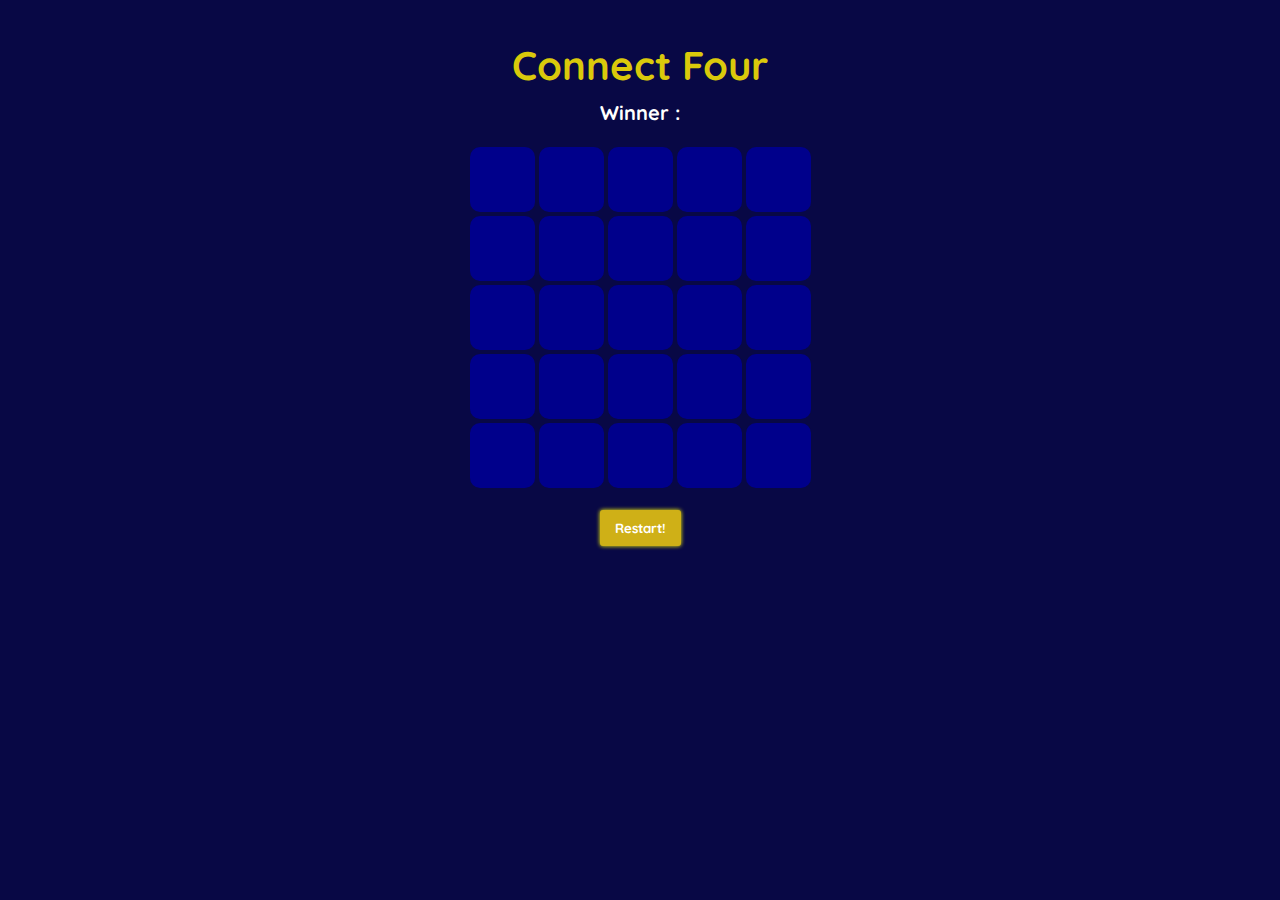
<file: index.html>
<!DOCTYPE html>
<html lang="pt-br">
<head>
    <meta charset="UTF-8">
    <meta http-equiv="X-UA-Compatible" content="IE=edge">
    <meta name="viewport" content="width=device-width, initial-scale=1.0">
    <title>Document</title>
    <link rel="stylesheet" href="style.css">
</head>
<body onload="fill()">
    <h1>Connect Four</h1>
    <h2></h2>
    <div id="pai">
        
    </div>
    <button onclick="fill()">Restart!</button>
    <script src="script.js"></script>
</body>
</html>
</file>
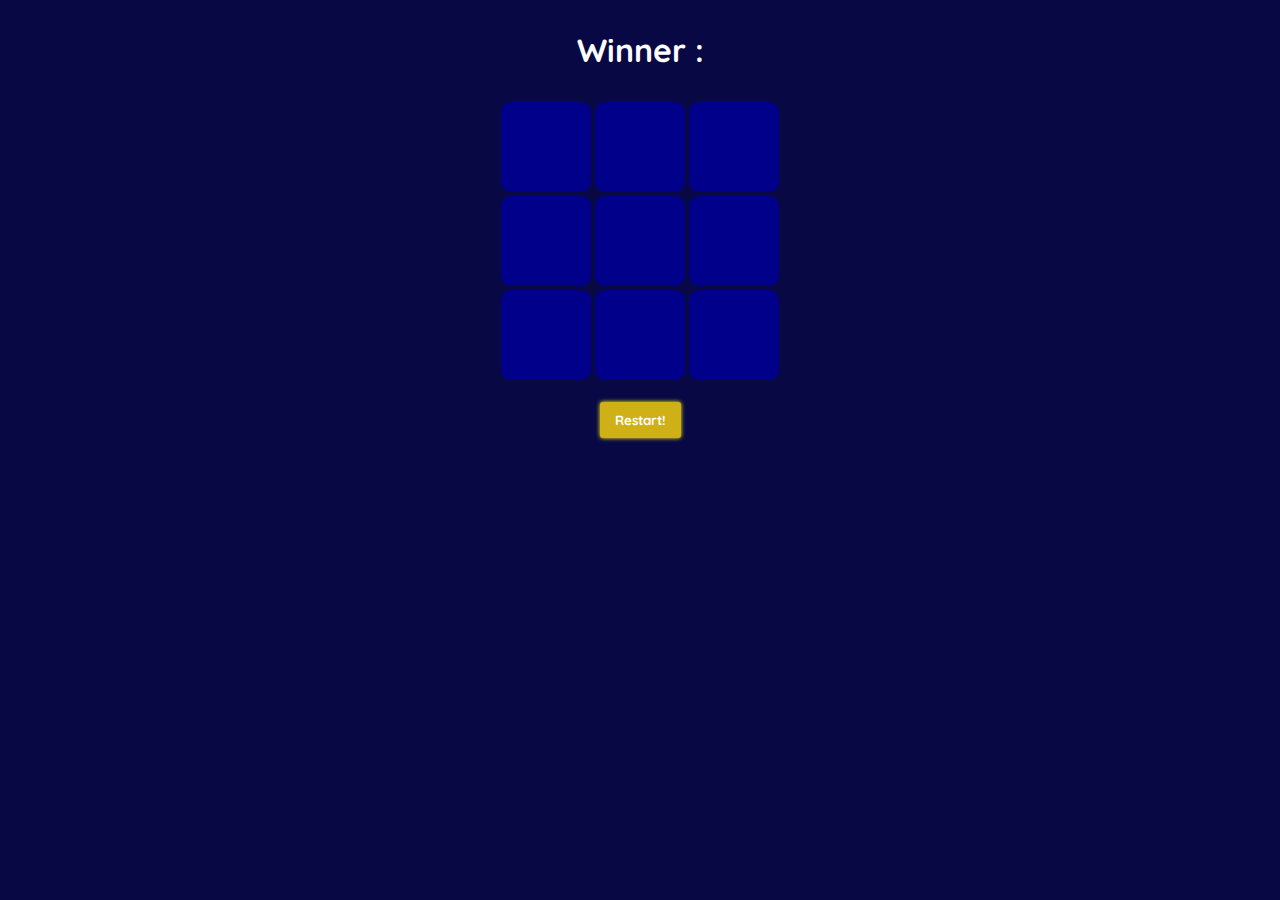
<file: code/index.html>
<!DOCTYPE html>
<html lang="pt-br">
<head>
    <meta charset="UTF-8">
    <meta http-equiv="X-UA-Compatible" content="IE=edge">
    <meta name="viewport" content="width=device-width, initial-scale=1.0">
    <title>Document</title>
    <link rel="stylesheet" href="style.css">
</head>
<body onload="fill()">
    <h1></h1>
    <div id="pai">
        <div class="inner" onclick="colorir(0)"></div>
        <div class="inner" onclick="colorir(1)"></div>
        <div class="inner" onclick="colorir(2)"></div>
        <div class="inner" onclick="colorir(3)"></div>
        <div class="inner" onclick="colorir(4)"></div>
        <div class="inner" onclick="colorir(5)"></div>
        <div class="inner" onclick="colorir(6)"></div>
        <div class="inner" onclick="colorir(7)"></div>
        <div class="inner" onclick="colorir(8)"></div>
    </div>
    <button onclick="reload()">Restart!</button>
    <script src="script.js"></script>
</body>
</html>
</file>
<file: style.css>
@import url('https://fonts.googleapis.com/css2?family=Quicksand&display=swap');
        *{
            padding:0px;
            margin:0px;
            font-family: 'Quicksand', sans-serif;
        }
        body{
            background-color: #080845;
        }
        h1,h2{
            text-align: center;
        }
        h1{
            color:hsl(55, 90%, 45%);
            margin: 40px 0 0;
            font-size: 40px;
        }
        h2{
            color:white;
            margin: 10px 0 0;
            font-size: 20px;
        }
        #pai{
            display:flex;
            align-items: center;
            justify-content: center;
            flex-wrap: wrap;
            width:350px;
            margin: 20px auto;
        }
        .inner{
            height:65px;
            width:65px;
            margin:2px;
            cursor:pointer;
            border-radius: 10px;
        }
        button{
            display:block;
            margin: 10px auto;
            outline:none;
            border:none;
            padding: 10px 15px;
            border-radius: 3px;
            background-color: hsl(50, 80%, 45%);
            box-shadow: 0 0 0.3em yellow;
            cursor:pointer;
            color:white;
            font-weight: bold;
        }
</file>
<file: code/style.css>
@import url('https://fonts.googleapis.com/css2?family=Quicksand&display=swap');
        *{
            padding:0px;
            margin:0px;
            font-family: 'Quicksand', sans-serif;
        }
        body{
            background-color: #080845;
        }
        h1{
            margin: 30px 0 0;
            color:white;
            text-align: center;
        }
        #pai{
            display:flex;
            align-items: center;
            justify-content: center;
            flex-wrap: wrap;
            width:320px;
            margin: 30px auto 20px;
        }
        .inner{
            height:90px;
            width:90px;
            margin:2px;
            cursor:pointer;
            border-radius: 10px;
        }
        button{
            display:block;
            margin: 10px auto;
            outline:none;
            border:none;
            padding: 10px 15px;
            border-radius: 3px;
            background-color: hsl(50, 80%, 45%);
            box-shadow: 0 0 0.3em yellow;
            cursor:pointer;
            color:white;
            font-weight: bold;
        }
</file>
